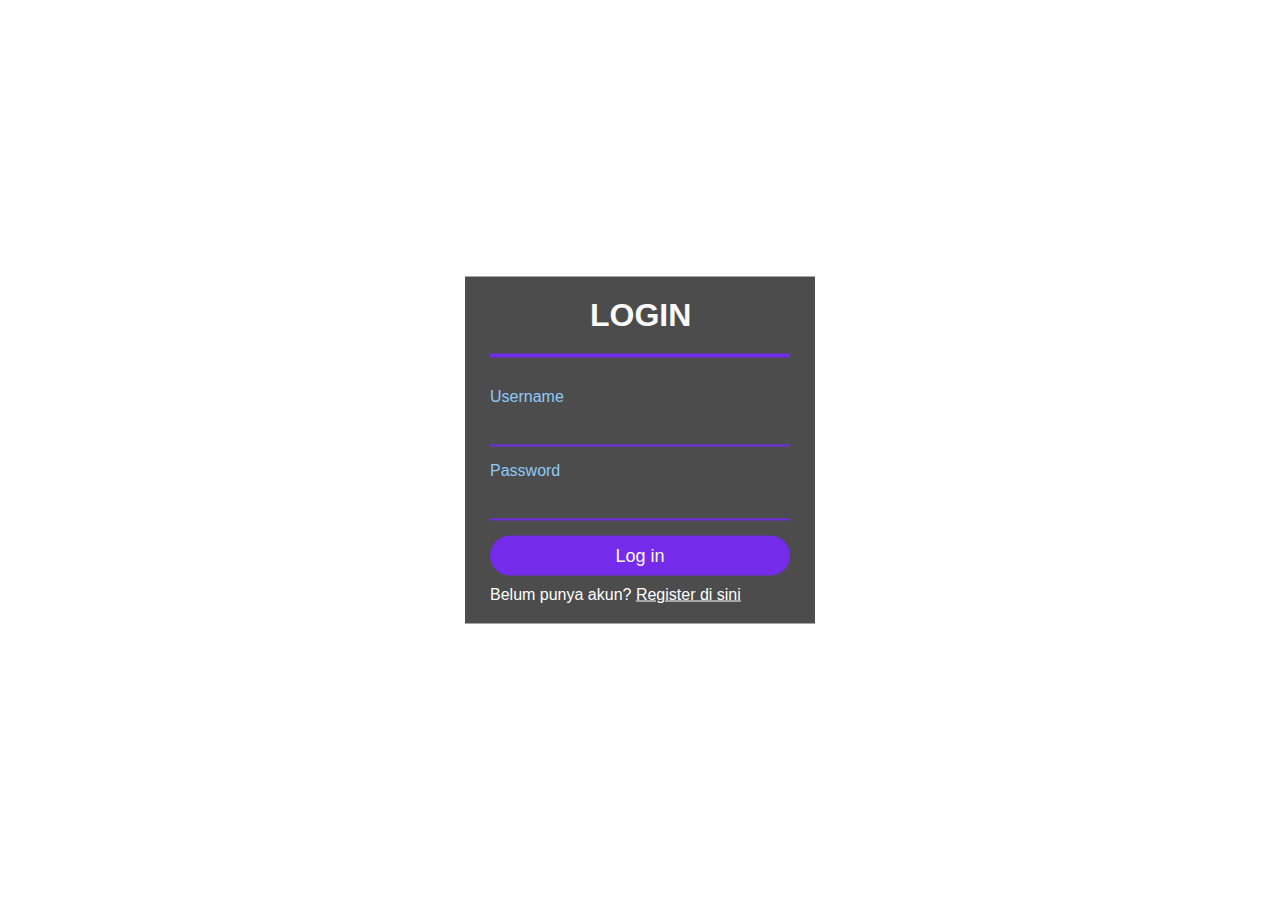
<file: index.html>
<!DOCTYPE HTML>
<html>
    <head>
        <title>Login</title>
        <link rel="stylesheet" href="style.css">
    </head>

    <body>
        <div class="container">
          <h1>Login</h1>
            <form>
                <label>Username</label><br>
                <input type="text"><br>
                <label>Password</label><br>
                <input type="password"><br>
                <button>Log in</button>
                <p> Belum punya akun?
                     <a href="register.html">Register di sini</a>
                </p>
            </form>
        </div>
    </body>
</html>
</file>
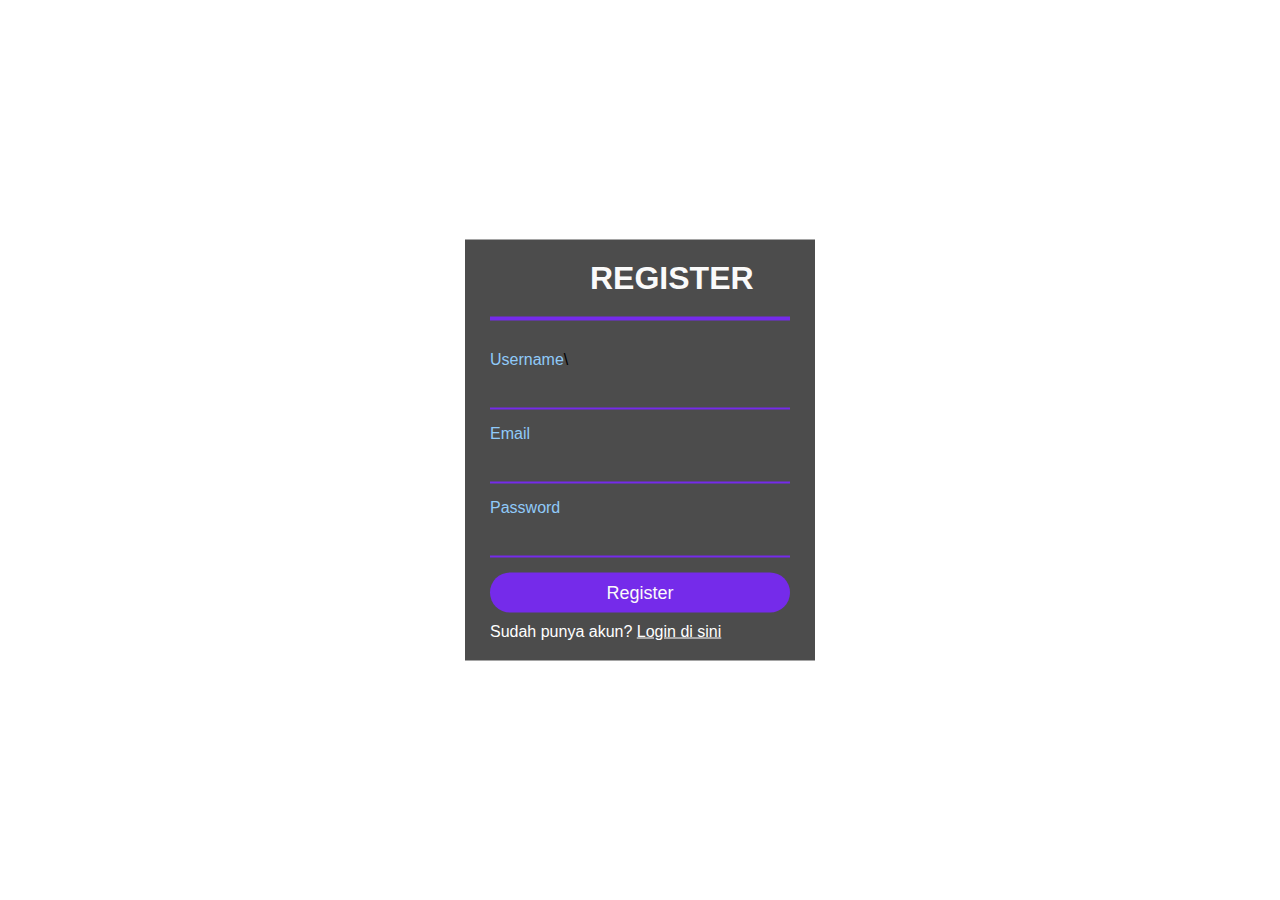
<file: register.html>
<!DOCTYPE HTML>
<html>
    <head>
        <title>Halaman Login</title>
        <link rel="stylesheet" href="style.css">
    </head>

    <body>
        <div class="container">
          <h1>Register</h1>
            <form>
                <label>Username</label>\
                <br>
                <input type="text">
                <br>
                <label>Email</label>
                <br>
                <input type="text">
                <br>
                <label>Password</label>
                <br>
                <input type="password">
                <br>
                <button>Register</button>
                <p> Sudah punya akun?
                  <a href="index.html">Login di sini</a>
                </p>
            </form>
        </div>
    </body>
</html>
</file>
<file: style.css>
*{
    margin: 0;
    padding: 0;
    outline: 0;
    font-family: 'Open Sans', sans-serif;
}
body{
    height: 100vh;
    background-image: url(https://dosenit.com/wp-content/uploads/2020/10/Gunung-Fuji-Jepang-1024x640-1.jpg);
    background-size: cover;
    background-position: center;
    background-repeat: no-repeat;
}
p {
    color: white;
    font-family: 'Open Sans', sans-serif;
    padding-top: 10px;
  }
  
  h1 {
    text-align: center;
    padding-left: 100px;
    padding-bottom: 20px;
  }
  
  a {
    color: white;
    font-family: 'Open Sans', sans-serif;
  }
  .container{
      position: absolute;
      left: 50%;
      top: 50%;
    transform: translate(-50%,-50%);
    padding: 20px 25px;
    width: 300px;

    background-color: rgba(0,0,0,.7);
    box-shadow: 0 0 10px rgba(255,255,255,.3);
}
.container h1{
    text-align: left;
    color: #fafafa;
    margin-bottom: 30px;
    text-transform: uppercase;
    border-bottom: 4px solid #752BEA;
}
.container label{
    text-align: left;
    color: #90caf9;
}
.container form input{
    width: calc(100% - 20px);
    padding: 8px 10px;
    margin-bottom: 15px;
    border: none;
    background-color: transparent;
    border-bottom: 2px solid #752BEA;
    color: #fff;
    font-size: 20px;
}
.container form button{
    width: 100%;
    height: 40px;
    padding: 5px 0;
    border: none;
    background-color:#752BEA;
    font-size: 18px;
    color: #fafafa;
    border-radius: 20px;
}
</file>
